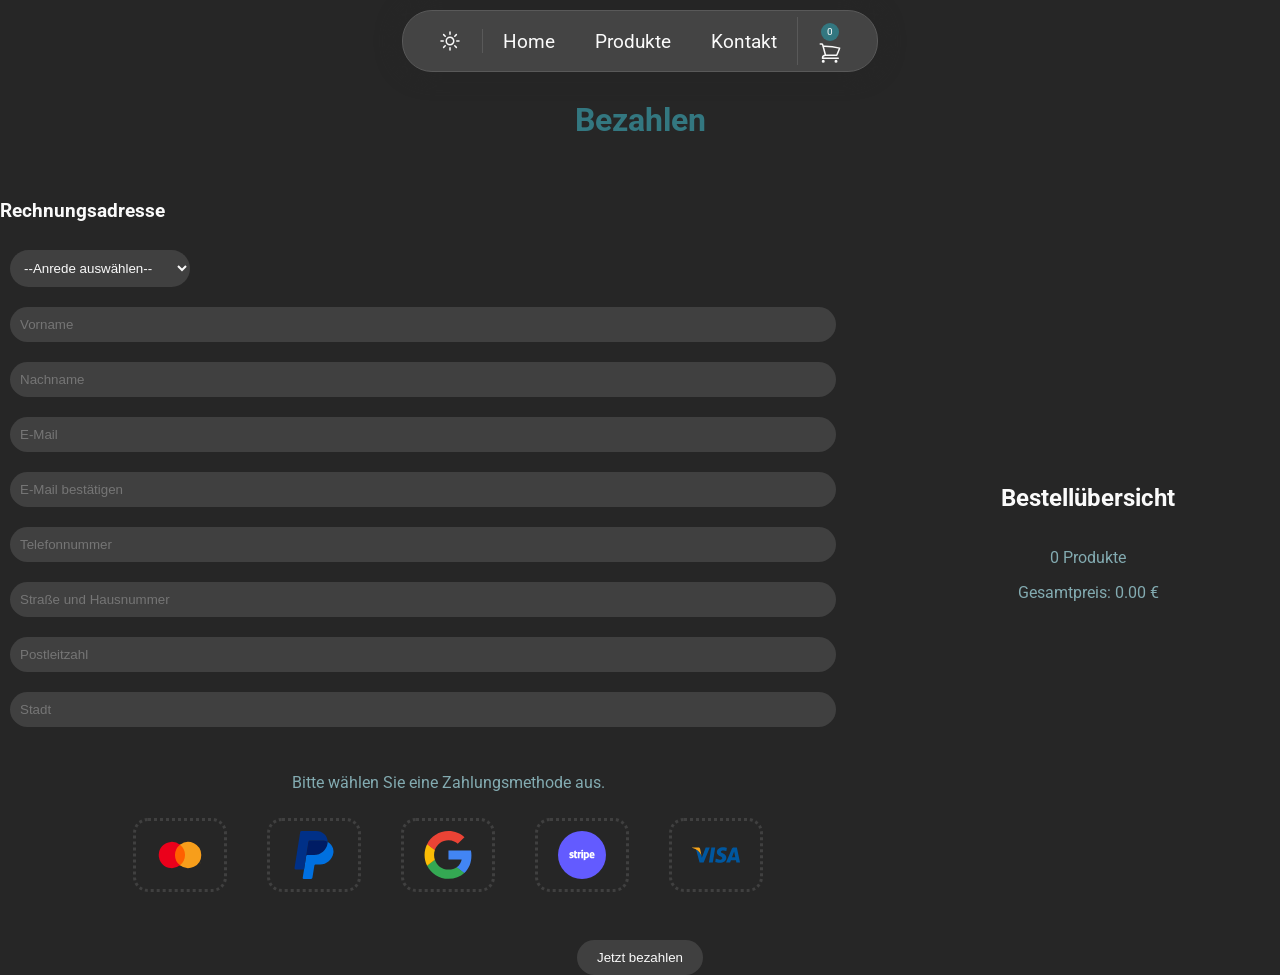
<file: bezahlen.html>
<!doctype html>

<html>
  <head>
    <link rel="stylesheet" href="styles.css" />
    <link rel="stylesheet" href="bezahlen.css" />
    <title>Checkout</title>
  </head>
  <body>
    <h1>Bezahlen</h1>
    <div id="bezahlen-container">
      <div id="bezahlen-links">
        <div id="rechnungsadresse-form">
          <h3>Rechnungsadresse</h3>
          <select id="salutation" name="salutation">
            <option value="" disabled selected>--Anrede auswählen--</option>
            <option value="Herr">Herr</option>
            <option value="Frau">Frau</option>
            <option value="Divers">Divers</option>
            <option value="Firma">Firma</option>
          </select>
          <input type="text" id="name" name="name" placeholder="Vorname" />
          <input
            type="text"
            id="lastname"
            name="lastname"
            placeholder="Nachname"
          />

          <input type="email" id="email" name="email" placeholder="E-Mail" />
          <input
            type="email"
            id="email-confirmation"
            name="email-confirmation"
            placeholder="E-Mail bestätigen"
          />
          <input
            type="tel"
            id="phone-number"
            name="phone-number"
            placeholder="Telefonnummer"
          />
          <input
            type="text"
            id="street"
            name="street"
            placeholder="Straße und Hausnummer"
          />
          <input
            type="text"
            id="postal-code"
            name="postal-code"
            placeholder="Postleitzahl"
          />
          <input type="text" id="city" name="city" placeholder="Stadt" />
        </div>

        <p>Bitte wählen Sie eine Zahlungsmethode aus.</p>
        <div id="payment-methods">
          <input
            type="radio"
            id="credit-card"
            name="payment-method"
            value="credit-card"
          />
          <label for="credit-card">
            <img
              src="Icons/mastercard.svg"
              alt="Mastercard"
              width="48"
              height="48"
            />
          </label>

          <input
            type="radio"
            id="paypal"
            name="payment-method"
            value="paypal-payment"
          />
          <label for="paypal">
            <img src="Icons/paypal.svg" alt="PayPal" width="48" height="48" />
          </label>
          <input
            type="radio"
            id="google-pay"
            name="payment-method"
            value="google-pay"
          />
          <label for="google-pay">
            <img
              src="Icons/google.svg"
              alt="Google Pay"
              width="48"
              height="48"
            />
          </label>
          <input
            type="radio"
            id="stripe"
            name="payment-method"
            value="stripe-payment"
          />
          <label for="stripe">
            <img src="Icons/stripe.svg" alt="Stripe" width="48" height="48" />
          </label>
          <input
            type="radio"
            id="visa"
            name="payment-method"
            value="visa-payment"
          />
          <label for="visa">
            <img src="Icons/visa.svg" alt="Visa" width="48" height="48" />
          </label>
        </div>

        <p id="payment-success-and-errors"></p>
        <div id="payment-form"></div>
      </div>
      <div id="bezahlen-rechts">
        <h2>Bestellübersicht</h2>
        <div id="order-summary">
          <p id="amount">3 Produkte</p>
          <p id="total-price">Gesamtpreis: 7,99 €</p>
        </div>
      </div>
    </div>

    <button id="pay-button" onClick="handlePayment()" disabled>
      Jetzt bezahlen
    </button>

    <script src="toasts.js"></script>
    <script src="bezahlen.js"></script>
    <script src="script.js"></script>
  </body>
</html>
</file>
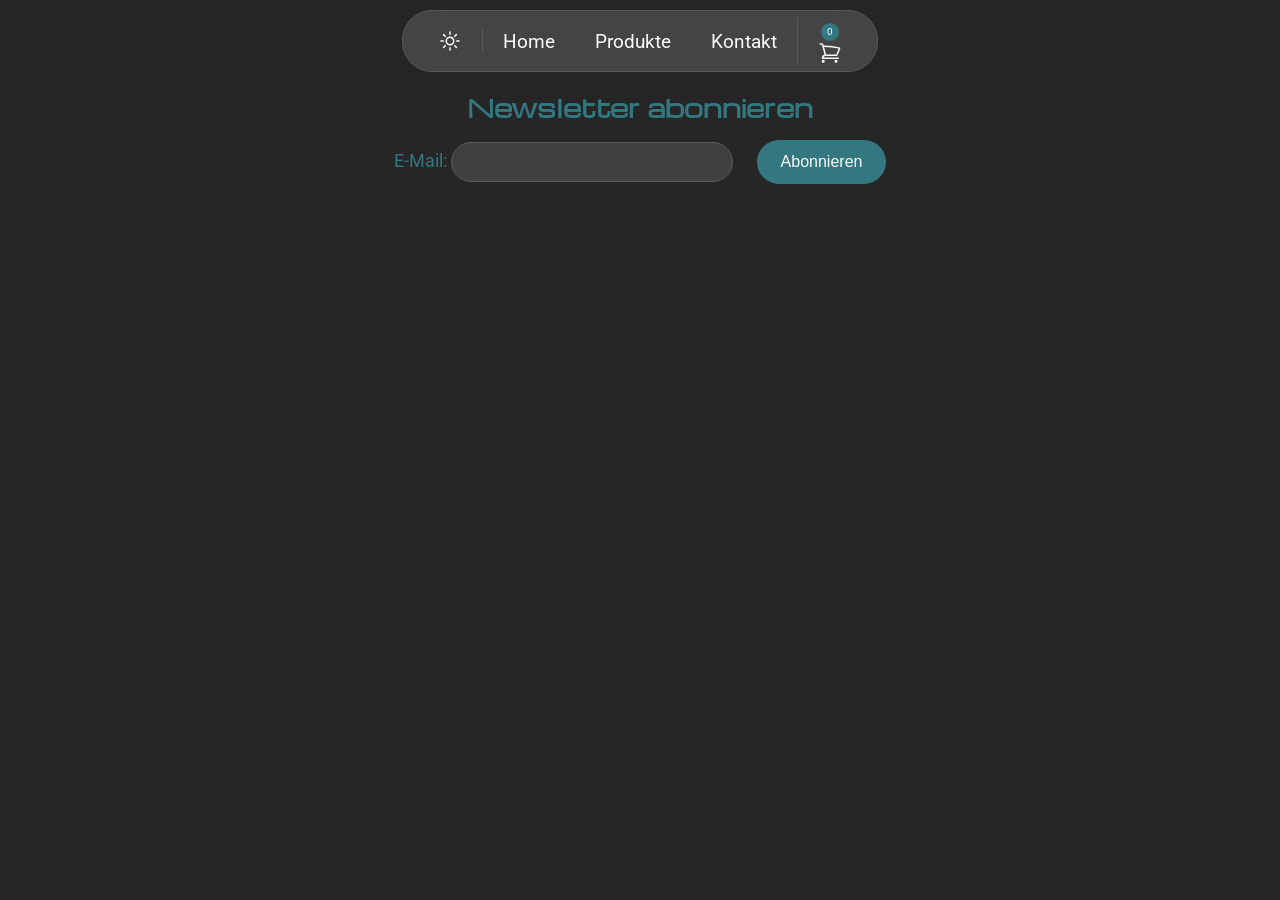
<file: newsletter.html>
<!doctype html>
<html>
  <head>
    <title>Newsletter</title>
    <link rel="stylesheet" href="styles.css" />
  </head>
  <body>
    <h1 id="newsletter">Newsletter abonnieren</h1>
    <form>
      <label id="email-label" for="email-input">E-Mail:</label>
      <input id="email-input" type="email" name="email" required />
      <button id="newsletter-button" type="submit" onclick="event.preventDefault(); handleSubmit();">Abonnieren</button>
    </form>
    <script>
      function handleSubmit() {

        if (!document.getElementById("email-input").value || !document.getElementById("email-input").checkValidity()) {
          showToast(
            "Bitte geben Sie eine gültige E-Mail-Adresse ein.",
            2000,
            "var(--error-color)",
          );
          return;
        }

        showToast(
          "Newsletter erfolgreich abboniert.",
          2000,
          "var(--success-color)",
        );
        setTimeout(()=>{
          window.location.href = "/"
        },3000)
      }
      
      </script>
    <script src="toasts.js"></script>
    <script src="script.js"></script>

  </body>
</html>
</file>
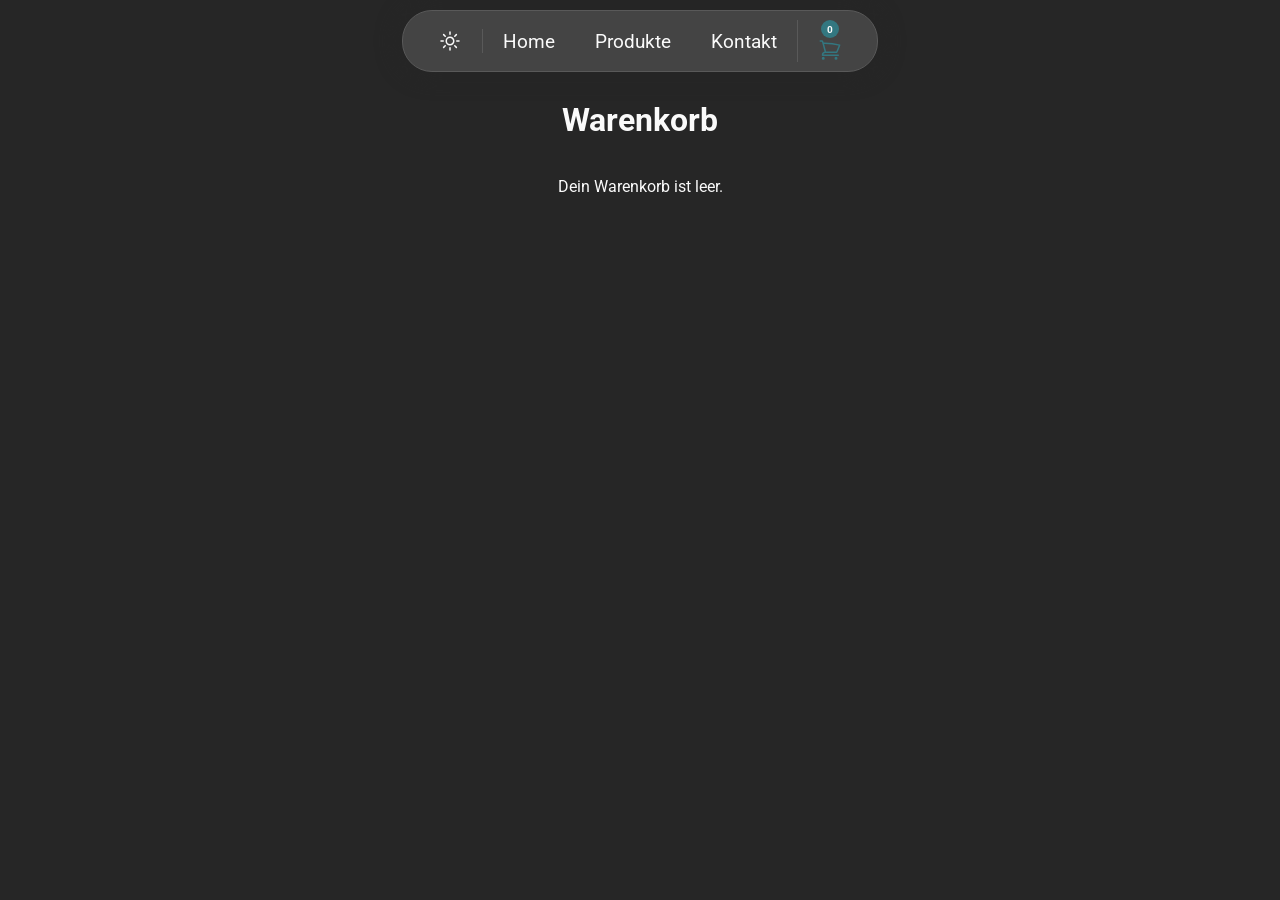
<file: warenkorb.html>
<html>
  <head>
    <title>Warenkorb</title>
    <link rel="stylesheet" href="styles.css" />
    <link rel="stylesheet" href="warenkorb.css" />
  </head>
  <body>
    <h1>Warenkorb</h1>

    <main id="warenkorb-wrap">
      <table id="warenkorb">
        <tr>
          <th>Produkt</th>
          <th>Preis</th>
        </tr>
      </table>
      <div id="warenkorb-aktionen-wrap">
        <button id="warenkorb-leeren" onclick="warenkorbLeeren()">
          <!-- Icon von https://heroicons.com-->
          <svg
            xmlns="http://www.w3.org/2000/svg"
            fill="none"
            viewBox="0 0 24 24"
            stroke-width="1.5"
            height="24px"
            width="24px"
            stroke="currentColor"
          >
            <path
              stroke-linecap="round"
              stroke-linejoin="round"
              d="m14.74 9-.346 9m-4.788 0L9.26 9m9.968-3.21c.342.052.682.107 1.022.166m-1.022-.165L18.16 19.673a2.25 2.25 0 0 1-2.244 2.077H8.084a2.25 2.25 0 0 1-2.244-2.077L4.772 5.79m14.456 0a48.108 48.108 0 0 0-3.478-.397m-12 .562c.34-.059.68-.114 1.022-.165m0 0a48.11 48.11 0 0 1 3.478-.397m7.5 0v-.916c0-1.18-.91-2.164-2.09-2.201a51.964 51.964 0 0 0-3.32 0c-1.18.037-2.09 1.022-2.09 2.201v.916m7.5 0a48.667 48.667 0 0 0-7.5 0"
            />
          </svg>

          Leeren
        </button>
        <button
          id="warenkorb-kaufen"
          onClick="window.location.href='bezahlen.html'"
        >
          <!-- Icon von https://heroicons.com-->
          <svg
            xmlns="http://www.w3.org/2000/svg"
            fill="none"
            viewBox="0 0 24 24"
            stroke-width="1.5"
            height="24px"
            width="24px"
            stroke="currentColor"
          >
            <path
              stroke-linecap="round"
              stroke-linejoin="round"
              d="M2.25 8.25h19.5M2.25 9h19.5m-16.5 5.25h6m-6 2.25h3m-3.75 3h15a2.25 2.25 0 0 0 2.25-2.25V6.75A2.25 2.25 0 0 0 19.5 4.5h-15a2.25 2.25 0 0 0-2.25 2.25v10.5A2.25 2.25 0 0 0 4.5 19.5Z"
            />
          </svg>

          Bezahlen
        </button>
      </div>
    </main>

    <script src="script.js"></script>
    <script src="warenkorb.js"></script>
  </body>
</html>
</file>
<file: styles.css>
@import url("https://fonts.googleapis.com/css2?family=Roboto:ital,wght@0,100..900;1,100..900&display=swap");
@import url("https://fonts.googleapis.com/css2?family=Michroma&display=swap");

@keyframes produkt-fadeIn {
  0% {
    opacity: 0;
    transform: translateY(20px);
  }
  80% {
    opacity: 1;
    transform: translateY(-5px);
  }
  100% {
    opacity: 1;
    transform: translateY(0);
  }
}

body {
  --bg-color-1: hsl(0, 0%, 98%);
  --bg-color-2: hsl(0, 0%, 95%);
  --bg-color-3: hsl(0, 0%, 92%);
  --bg-color-4: hsl(0, 0%, 88%);
  --text-color: hsl(0, 0%, 12%);
  --text-color-dimmed: hsl(0, 0%, 45%);
  --accent-color: #3a8a95;
  --accent-color-hover: #319ead;

  --success-color: #4caf50;
  --warning-color: #ff9800;
  --error-color: #f44336;
}

body.darkmode {
  --bg-color-1: hsl(0, 0%, 15%);
  --bg-color-2: hsl(0, 0%, 25%);
  --bg-color-3: hsl(0, 0%, 35%);
  --bg-color-4: hsl(0, 0%, 45%);
  --text-color: hsl(0, 0%, 98%);
  --text-color-dimmed: hsl(0, 0%, 78%);
  --accent-color: #337780;
  --accent-color-hover: #275b61;

  --success-color: #4caf50;
  --warning-color: #ff9800;
  --error-color: #f44336;
}

body {
  font-family: "Roboto", Arial, sans-serif;
  background-color: var(--bg-color-1);
  color: var(--text-color);
  text-align: center;
  padding: 0;
  margin: 0;
}

#homepage-title {
  font-family: "Michroma";
  font-size: 48px;
  margin-top: 40px;
  color: var(--accent-color);
}
#homepage-subtitle {
  font-family: "Michroma";
  font-size: 24px;
  margin-top: 10px;
  color: var(--accent-color);
}

.nav-wrap {
  width: 100%;
  display: flex;
  justify-content: center;
  align-items: center;
  position: sticky;
  top: 0;
  background-color: var(--bg-color-1);
  z-index: 100;
  background: transparent;
  position: fixed;
  z-index: 100;
}
nav {
  display: flex;
  justify-content: center;
  align-items: center;
  margin: 10px 0;
  height: 50px;
  width: fit-content;
  border-radius: 30px;
  background-color: color-mix(
    in srgb,
    var(--bg-color-2) 85%,
    var(--bg-color-3) 15%
  );
  border: 1px solid var(--bg-color-3);
  padding: 5px 15px;
  box-shadow: 0px 0px 20px 5px var(--bg-color-1);
}
.placeholder {
  height: 80px;
}
.placeholder {
  height: 80px;
}

.leiste {
  font-size: 120%;
  padding: 0 20px;
  color: var(--text-color);
  text-decoration: none;
  transition: color 0.15s ease;
}

.leiste:hover {
  color: color-mix(in srgb, var(--accent-color) 50%, var(--text-color) 50%);
}
.leiste:active {
  color: var(--accent-color);
}
.leiste.aktuelle-seite {
  color: var(--accent-color);
  font-weight: bold;
}

button.leiste {
  background: none;
  border: none;
  font-size: 120%;
  cursor: pointer;
}

.suchleiste-container {
  display: flex;
  align-items: center;
  gap: 0;
  border-left: 1px solid var(--bg-color-3);
  border-right: 1px solid var(--bg-color-3);
  padding: 0 10px;
  margin: 0 5px;
  height: 32px;
}

.suchfeld {
  background: transparent;
  border: none;
  color: var(--text-color);
  font-size: 100%;
  padding: 0 10px;
  outline: none;
  width: 200px;
  font-family: "Roboto", Arial, sans-serif;
}

.suchfeld::placeholder {
  color: var(--text-color-dimmed);
}

.suchbtn {
  background: none;
  border: none;
  color: var(--text-color);
  cursor: pointer;
  padding: 0 5px;
  display: flex;
  align-items: center;
  justify-content: center;
  transition: color 0.15s ease;
}

.suchbtn:hover {
  color: var(--accent-color);
}

.leiste > * {
  height: 24px;
  display: flex;
  align-items: center;
  justify-content: center;
}

.leiste:first-child {
  border-right: 1px solid var(--bg-color-3);
}
.leiste:last-child {
  border-left: 1px solid var(--bg-color-3);
}

a:last-child {
  border-right: none;
}

#produkte-search-wrap {
  width: 100%;
  display: flex;
  justify-content: center;
  align-items: center;
  padding: 20px;
}

#produkte-search-wrap > input {
  width: 300px;
  padding: 10px 15px;
  border-radius: 999px;
  border: 1px solid var(--bg-color-3);
  background-color: var(--bg-color-2);
  color: var(--text-color);
  font-size: 16px;
  outline: none;
  transition: transform 0.3s ease;
}

#produkte-search-wrap > input:focus {
  transform: scale(0.99);
}

#produkte-search-wrap > button {
  display: flex;
  align-items: center;
  justify-content: center;
  margin-left: 20px;
  width: 43px;
  height: 43px;
  padding: 5px;
  border-radius: 9999px;
  border: 1px solid var(--bg-color-3);
  background-color: var(--bg-color-2);
  color: var(--text-color-dimmed);
  cursor: pointer;
  transition:
    background-color 0.3s ease,
    transform 0.3s ease;
}
#produkte-search-wrap > button:hover {
  background-color: color-mix(in srgb, var(--bg-color-2), var(--bg-color-3));
}
#produkte-search-wrap > button:active {
  transform: scale(0.93);
}

.karten-container {
  display: flex;
  flex-direction: row;
  flex-wrap: wrap;
  justify-content: center;
  flex-wrap: wrap;
  max-width: 80%;
  margin: 0 auto;
  gap: 30px;
  padding: 20px;
  max-width: 2000px;
  margin: 0 auto;
}

.person {
  margin: 10px;
  display: flex;
  flex-direction: column;
  background-color: color-mix(
    in srgb,
    var(--bg-color-2) 70%,
    var(--bg-color-3)
  );
  border-radius: 14px;
  border: 1px solid var(--bg-color-3);
  padding: 14px;
  width: 200px;
  height: 300px;
  transition:
    background-color 0.3s ease,
    transform 0.3s ease;
}

.person:hover {
  transform: translateY(-4px);
}

.person > h2 {
  font-size: 18px;
  margin: 10px;
  margin-top: 15px;
}
.person > p {
  font-size: 14px;
  color: var(--text-color-dimmed);
  margin: 0;
}

.person > img {
  width: 100%;
  aspect-ratio: 1 / 1;
  object-fit: cover;
  /* border-radius: 9999px; */
}

.produkt {
  display: flex;
  flex-direction: column;
  text-align: center;
  background-color: var(--bg-color-2);
  border-radius: 14px;
  border: 1px solid var(--bg-color-3);
  padding: 14px;
  width: 200px;
  height: 360px;
  transition:
    background-color 0.3s ease,
    transform 0.3s ease;

  opacity: 0;
  animation: produkt-fadeIn 0.4s ease-out;
}

.produkt:hover {
  background-color: color-mix(
    in srgb,
    var(--bg-color-2) 50%,
    var(--bg-color-3)
  );
  transform: translateY(-5px);
  cursor: pointer;
}

.produkt-name {
  font-size: 18px;
  margin: 12px 0 8px;
}
.produkt-description {
  font-size: 14px;
  color: var(--text-color-dimmed);
  margin: 0;

  display: -webkit-box;
  -webkit-box-orient: vertical;
  -webkit-line-clamp: 2;
  line-clamp: 2;
  overflow: hidden;
}
.produkt-preis,
.produkt-reducedPreis {
  font-size: 17px;
  font-weight: bold;
  color: var(--accent-color);
  margin: 14px;

  margin-top: auto;
}

.produkt-reducedPreis {
  margin-top: 0;
}

.produkt img {
  width: 100%;
  aspect-ratio: 1 / 1;
  object-fit: contain;
  border-radius: 10px;
}

#sonderangebote {
  text-align: left;
  padding: 20px;
}

#sonderangebote > .karten-container {
  justify-content: flex-start;
}

#newsletter {
  color: var(--accent-color);
  font-family: "Michroma";
  font-size: 24px;
  margin-top: 10px;
}

#email-label {
  color: var(--accent-color);
  font-size: 18px;
  margin-top: 10px;
}

#newsletter-button {
  display: inline-flex;
  align-items: center;
  justify-content: center;
  background-color: var(--accent-color);
  color: var(--text-color);
  border: none;
  border-radius: 999px;
  padding: 0 24px;
  min-height: 44px;
  font-size: 16px;
  cursor: pointer;
  transition:
    background-color 0.3s ease,
    transform 0.2s ease;
}

#newsletter-button:hover {
  background-color: var(--accent-color-hover);
}

#email-input {
  padding: 10px 15px;
  border-radius: 999px;
  border: 1px solid var(--bg-color-3);
  background-color: var(--bg-color-2);
  color: var(--text-color);
  font-size: 16px;
  outline: none;
  width: 250px;
  margin-right: 20px;
}

#warenkorb-anzahl {
  display: inline-flex;
  align-items: center;
  justify-content: center;
  min-width: 18px;
  height: 18px;
  font-size: 10px;
  border-radius: 999px;
  background-color: var(--accent-color);
  color: var(--text-color);
}

.filter-popup {
  visibility: hidden;
  position: fixed;
  top: 50%;
  left: 50%;
  transform: translate(-50%, -50%);
  background-color: var(--bg-color-2);
  border: 1px solid var(--bg-color-3);
  border-radius: 14px;
  padding: 20px;
  z-index: 200;
  width: 600px;
  height: fit-content;
  padding: 100px 20px;
  box-shadow: 0px 0px 20px 5px var(--bg-color-1);
  backdrop-filter: blur(10px);
}
.filter-popup.open {
  visibility: visible;
}

.filter-option {
  display: flex;
  justify-content: center;
  align-items: center;
  gap: 20px;
  margin-bottom: 20px;
}
.filter-option label {
  font-size: 16px;
  color: var(--text-color);
}
.filter-option select {
  padding: 5px 10px;
  border-radius: 6px;
  border: 1px solid var(--bg-color-3);
  background-color: var(--bg-color-1);
  color: var(--text-color);
  font-size: 14px;
  outline: none;
}
.filter-popup button {
  background-color: var(--accent-color);
  color: var(--text-color);
  border: none;
  border-radius: 999px;
  padding: 10px 20px;
  font-size: 16px;
  cursor: pointer;
  transition:
    background-color 0.3s ease,
    transform 0.2s ease;
}
.filter-popup button:hover {
  background-color: var(--accent-color-hover);
}
#kontakt {
  background-color: var(--bg-color-2);
  border-radius: 14px;
  padding: 20px;
  width: 600px;
  margin: 40px auto;
  color: var(--text-color-dimmed);
}
#kontakt > h1 {
  color: var(--accent-color);
  font-family: "Michroma";
  font-size: 24px;
  margin-top: 0;
}
#kontakt > p {
  color: var(--text-color-dimmed);
}

.kontakt-container {
  display: flex;
  flex-direction: row;
  flex-wrap: wrap;
  justify-content: center;
  width: 100%;
  max-width: 2000px;
  color: var(--accent-color);
  background-color: var(--bg-color-2);
  border-radius: 14px;
}

#kontakt-form {
  background-color: var(--bg-color-2);
  border-radius: 14px;
  display: flex;
  flex-direction: column;
  align-items: flex-start;
  justify-content: flex-start;
  padding: 30px;
  text-align: left;
  width: 100%;
  max-width: 520px;
  box-sizing: border-box;
  height: 540px;
  margin-left: 50px;
}

#kontakt-form > h2 {
  color: var(--accent-color);
  font-family: "Michroma";
  font-size: 24px;
  margin: 0 0 20px;
  width: 100%;
  text-align: left;
}

#layout-kontakt-tabelle {
  display: flex;
  flex-direction: row;
  row-gap: 200px;
  column-gap: 50px;
  margin-left: 120px;
  margin-right: 120px;
  border: 20px solid transparent;
}

.kontakt-form {
  display: flex;
  flex-direction: column;
  gap: 20px;
  width: 100%;
}

.kontakt-textarea {
  width: 100%;
  height: 120px;
  box-sizing: border-box;
  border-radius: 14px;
  border: 1px solid var(--bg-color-3);
  background-color: var(--bg-color-3);
  color: var(--text-color);
  font-size: 14px;
  padding: 15px;
  resize: none;
  font-family: "aria", sans-serif;
}

.kontakt-input {
  width: 100%;
  height: 35px;
  border-radius: 14px;
  border: 1px solid var(--bg-color-3);
  background-color: var(--bg-color-3);
  color: var(--text-color);
  font-size: 14px;
  box-sizing: border-box;
  padding: 15px;
  resize: none;
  font-family: "aria", sans-serif;
}

.kontakt-label {
  color: var(--accent-color);
  font-size: 14px;
}

#kontakt-button {
  display: inline-flex;
  align-items: center;
  justify-content: center;
  background-color: var(--accent-color);
  color: var(--text-color);
  border: none;
  border-radius: 999px;
  padding: 0 24px;
  min-height: 44px;
  font-size: 16px;
  cursor: pointer;
  margin-top: 20px;
  transition:
    background-color 0.3s ease,
    transform 0.2s ease;
}
#kontakt-button:hover {
  background-color: var(--accent-color-hover);
}
#kontakt-button:active {
  transform: scale(0.98);
}

#layout-kontakt-tabelle {
  display: flex;
  height: 80vh;
  align-items: center;
  justify-content: center;
}
</file>
<file: bezahlen.css>
@keyframes selectMethod {
  0% {
    transform: scale(1);
  }
  50% {
    transform: scale(1.14);
  }
  100% {
    transform: scale(1);
  }
}

h1 {
  color: var(--accent-color);
}
p {
  color: color-mix(in srgb, var(--accent-color) 60%, var(--text-color));
}

#bezahlen-container {
  display: flex;
  flex-direction: row;
  width: 100%;
}
#bezahlen-container > div {
  display: flex;
  flex-direction: column;
  align-items: center;
  justify-content: center;
}
#bezahlen-links {
  width: 70%;
}
#bezahlen-rechts {
  width: 30%;
}

#rechnungsadresse-form {
  display: flex;
  flex-direction: column;
  align-items: flex-start;
  justify-content: center;
  width: 100%;
  margin: 20px;
}
#rechnungsadresse-form > input,
#rechnungsadresse-form > select {
  width: 90%;
  margin-bottom: 15px;
  padding: 10px;
  background-color: var(--bg-color-2);
  border: none;
  outline: none;
  border-radius: 999px;
  color: var(--text-color);
  margin: 10px;
}
#rechnungsadresse-form > select {
  width: 180px;
}

#payment-methods {
  display: flex;
  flex-direction: row;
  justify-content: center;
}

input[type="radio"] {
  display: none;
}

input[type="radio"] + label {
  display: flex;
  flex-direction: column;
  align-items: center;
  justify-content: center;

  margin: 10px 20px;
  padding: 10px 20px;

  border-radius: 15px;
  border: 3px dotted var(--bg-color-2);
  transition:
    background-color 0.3s ease,
    border-color 0.3s ease;
}

input[type="radio"]:checked + label {
  background-color: color-mix(in srgb, var(--accent-color) 20%, transparent);
  border: 3px solid var(--accent-color);
}
input[type="radio"]:checked + label > img {
  animation: selectMethod 0.3s ease;
}

label {
  cursor: pointer;
}

#payment-form {
  display: flex;
  flex-direction: column;
  align-items: flex-start;
  justify-content: center;
  width: 100%;
  margin-top: 20px;
  padding: 20px;
  margin-top: 2px;
  margin-left: 30px;
  padding: 0 20px;
}

#payment-form > input {
  width: 90%;
  margin-bottom: 15px;
  padding: 10px;
  background-color: var(--bg-color-2);
  border: none;
  outline: none;
  border-radius: 999px;
  margin: 10px 0;
  color: var(--text-color);
}
#payment-form > input:last-child {
  margin-bottom: 0;
}

#payment-success-and-errors {
  margin-top: 0;
  color: var(--accent-color);
  font-weight: bold;
}

#pay-button {
  margin-top: 20px;
  padding: 10px 20px;

  background-color: var(--accent-color);
  color: var(--bg-color);
  border: none;
  border-radius: 999px;
  cursor: pointer;
  transition:
    background-color 0.3s ease,
    transform 0.1s ease;
}
#pay-button:hover {
  background-color: color-mix(in srgb, var(--accent-color) 80%, transparent);
}
#pay-button:active {
  transform: scale(0.98);
}

#pay-button:disabled {
  background-color: var(--bg-color-2);
  cursor: not-allowed;
  transform: scale(1);
}
</file>
<file: warenkorb.css>
main {
  display: flex;
  justify-content: center;
  align-items: center;
  width: full;
}

table {
  text-align: left;
  width: 800px;
  border-collapse: collapse;
  border: 1px solid var(--bg-color-3);
  background-color: var(--bg-color-1);
}

tr:not(:last-child) {
  border-bottom: 1px solid var(--bg-color-3);
}
tr:last-child {
  border-top: 2px dotted var(--bg-color-3);
}

th,
td {
  padding: 16px;
}

th {
  background-color: var(--bg-color-2);
  color: var(--text-color);
}

td {
  color: var(--text-color);
  width: auto;
}

th:nth-child(1),
td:nth-child(1) {
  width: 70%;
}

th:nth-child(2),
td:nth-child(2) {
  width: 30%;
}

.warenkorb-row {
  display: flex;
  align-items: center;
}

.produkt-bild {
  width: 100px;
  aspect-ratio: 1/1;
  object-fit: contain;
}

.produkt-text {
  margin-left: 16px;
}

.produkt-text > strong {
  font-size: 17px;
  margin-bottom: 10px;
}

.produkt-text > p {
  color: var(--text-color-dimmed);
  font-size: 14px;
}

.preis-zelle {
  display: flex;
  align-items: center;
  justify-content: space-around;
}

.preis-text {
  font-weight: bold;
}

.cart-actions {
  display: flex;
  flex-direction: row;
  align-items: center;
  gap: 10px;
  justify-content: center;
  padding: 2px 10px;
  border-radius: 999px;
  background-color: var(--bg-color-2);
}

.cart-action-button {
  background-color: transparent;
  border: none;
  color: var(--text-color);
  font-size: 18px;
  cursor: pointer;
  padding: 5px;
}

#warenkorb-wrap {
  display: flex;
  flex-direction: column;
}

#warenkorb-aktionen-wrap {
  display: flex;
  align-items: center;
  justify-content: center;
  width: 100%;
}

#warenkorb-kaufen,
#warenkorb-leeren {
  display: flex;
  align-items: center;
  justify-content: center;
  border: none;
  border-radius: 999px;
  margin-top: 20px;
  padding: 10px;
  background-color: var(--text-color);
  color: var(--bg-color-1);
  transition:
    background-color 0.3s ease,
    transform 0.1s ease;
}
#warenkorb-kaufen:hover,
#warenkorb-leeren:hover {
  background-color: var(--text-color-dimmed);
  cursor: pointer;
}
#warenkorb-kaufen:active,
#warenkorb-leeren:active {
  transform: scale(0.98);
}

#warenkorb-leeren {
  margin-right: 500px;
}
</file>
